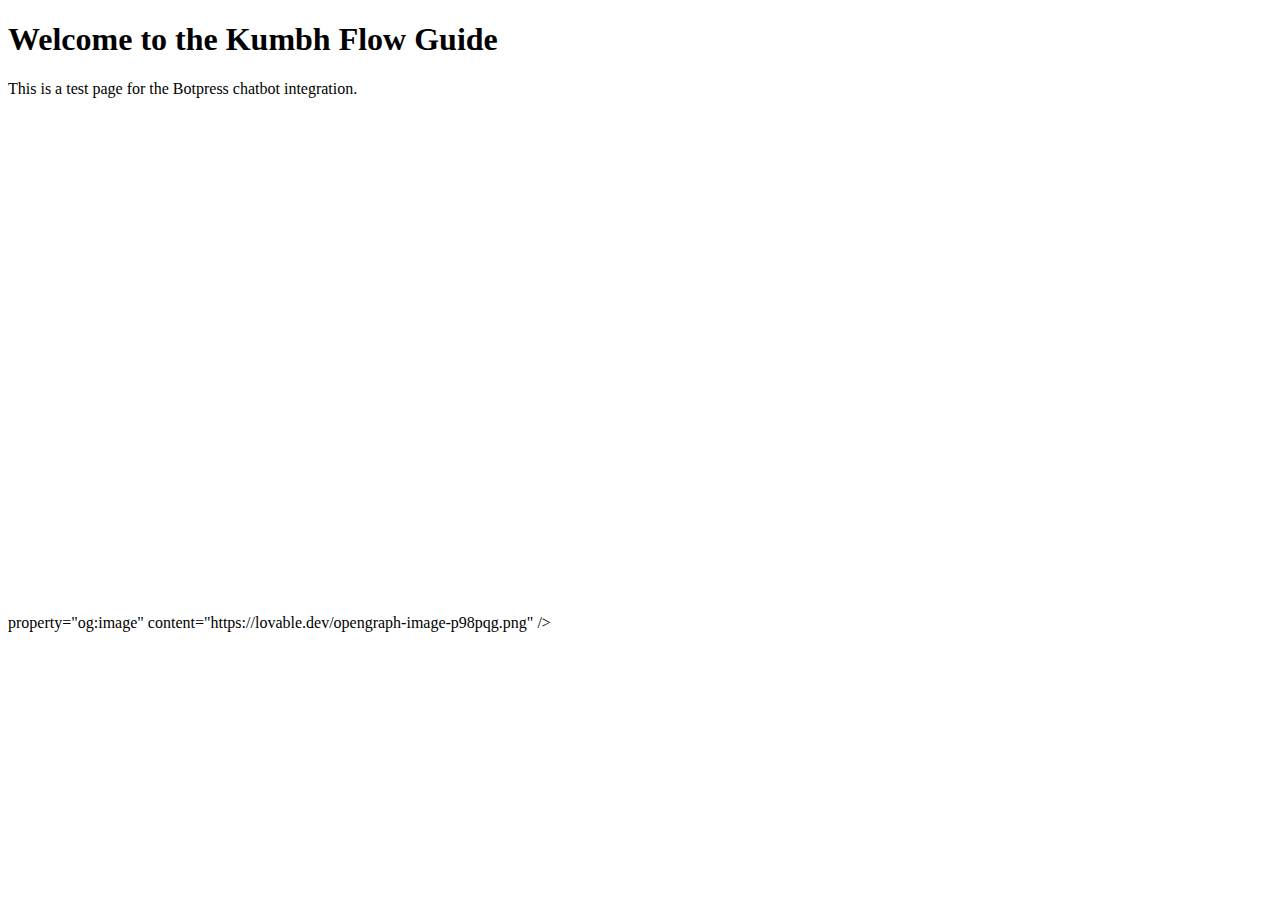
<file: index.html>
<!DOCTYPE html>
<html lang="en">
  <head>
    <meta charset="UTF-8" />
    <meta name="viewport" content="width=device-width, initial-scale=1.0" />
    <title>kumbh-flow-guide</title>
    <meta name="description" content="Lovable Generated Project" />
    <meta name="author" content="Lovable" />

    <meta property="og:title" content="kumbh-flow-guide" />
    <meta property="og:description" content="Lovable Generated Project" />
    <meta property="og:type" content="website" />
    <meta<!DOCTYPE html>
<html lang="en">
<head>
    <meta charset="UTF-8">
    <meta name="viewport" content="width=device-width, initial-scale=1.0">
    <title>Kumbh Flow Guide</title>
    <script src="https://cdn.botpress.cloud/webchat/v3.2/inject.js"></script>
    <style>
      #webchat .bpWebchat {
        position: unset;
        width: 100%;
        height: 100%;
        max-height: 100%;
        max-width: 100%;
      }
      #webchat .bpFab {
        display: none;
      }
    </style>
</head>
<body>
    <h1>Welcome to the Kumbh Flow Guide</h1>
    <p>This is a test page for the Botpress chatbot integration.</p>
    
    <div id="webchat" style="width: 500px; height: 500px;"></div>

    <script>
      window.botpress.on("webchat:ready", () => {
        window.botpress.open();
      });
      window.botpress.init({
        "botId": "d8d70d08-0376-4903-9746-b3f88b2102a6",
        "configuration": {
          "version": "v1",
          "botName": "Gaurav18 Support Agent",
          "botAvatar": "https://files.bpcontent.cloud/2025/08/22/19/20250822194752-SE9EVYZ7.png",
          "botDescription": "I can help you resolve issues and guide you on how to use the chatbot webhook. If you need help, I’ll let you know which request methods to use.",
          "website": {
            "title": "Website",
            "link": "https://gaurav18.app.n8n.cloud/webhook/chatbot"
          },
          "email": {},
          "phone": {},
          "termsOfService": {},
          "privacyPolicy": {},
          "color": "#3B82F6",
          "variant": "solid",
          "headerVariant": "glass",
          "themeMode": "light",
          "fontFamily": "inter",
          "radius": 2,
          "feedbackEnabled": true,
          "footer": "[⚡ by Botpress](https://botpress.com/?from=webchat)"
        },
        "clientId": "12c36c4c-5cca-42cf-afcc-b2796994d906",
        "selector": "#webchat"
      });
    </script>
</body>
</html>
      property="og:image"
      content="https://lovable.dev/opengraph-image-p98pqg.png"
    />

    <meta name="twitter:card" content="summary_large_image" />
    <meta name="twitter:site" content="@lovable_dev" />
    <meta
      name="twitter:image"
      content="https://lovable.dev/opengraph-image-p98pqg.png"
    />

    <!-- ✅ Load Botpress inject script globally -->
    <script
      src="https://cdn.botpress.cloud/webchat/v3.2/inject.js"
      defer
    ></script>
  </head>

  <body>
    <div id="root"></div>
    <script type="module" src="/src/main.tsx"></script>
  </body>
</html>
</file>
